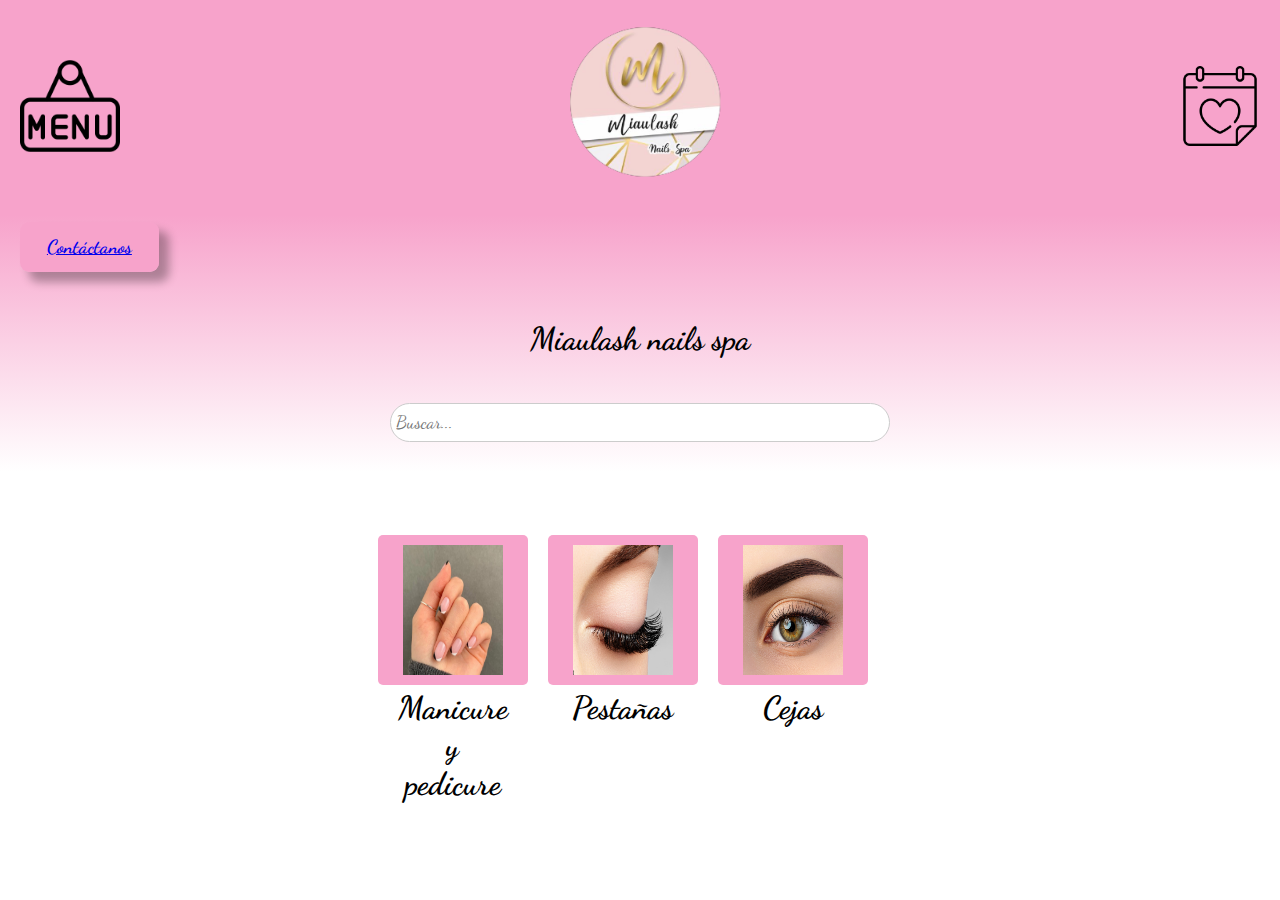
<file: index.html>
<!DOCTYPE html>
<html>
<head>
	<title>Miaulash nails spa</title>
	<meta name="viewport" content="width=device-width, initial-scale=1.0">
	<link rel="stylesheet" type="text/css" href="style.css">
     <link rel="preconnect" href="https://fonts.googleapis.com">
<link rel="preconnect" href="https://fonts.gstatic.com" crossorigin>
<link href="https://fonts.googleapis.com/css2?family=Dancing+Script:wght@400;600&display=swap" rel="stylesheet">
</head>
<body>
	<header>

            
		<div class="logo">
                    <a href="#"><img src="img/menu_.png" alt="Logo"></a>
		</div>
		<div class="header-images1">
			<img src="img/logo.png" alt="Header Image 1">
			
		</div>
            <div class="header-images2">
		<a href="contacto.html"><img src="img/cita-romantica.png" alt="Header Image 1"></a>
			
		</div>
          
	</header>
   
	<main>
		   <button1>
                <a href="direccion.html"> <b>Contáctanos</b></a>
               
            </button1>
		<div class="text">
                    <h2>Miaulash nails spa</h2>
			<p><input type="text" class="redondeado" placeholder="Buscar..."></p>
		</div>
	</main>
	<footer>
            
		<div class="footer-images">
                 
                  <a href="manicure.html" class="boton-imagen">
  <img src="img/mano.png" alt="Descripción de la imagen 1">
  <h1>Manicure y pedicure</h1>

</a>
        

<a href="pestañas.html" class="boton-imagen">
  <img src="img/volumenr.png" alt="Pestañas">
   <h1>Pestañas</h1>
</a>
                 

<a href="cejas.html" class="boton-imagen">
  <img src="img/cejas2.png" alt="Descripción de la imagen 3">
   <h1>Cejas</h1>
</a>
                

		</div>

	</footer>
</body>
</html>
</file>
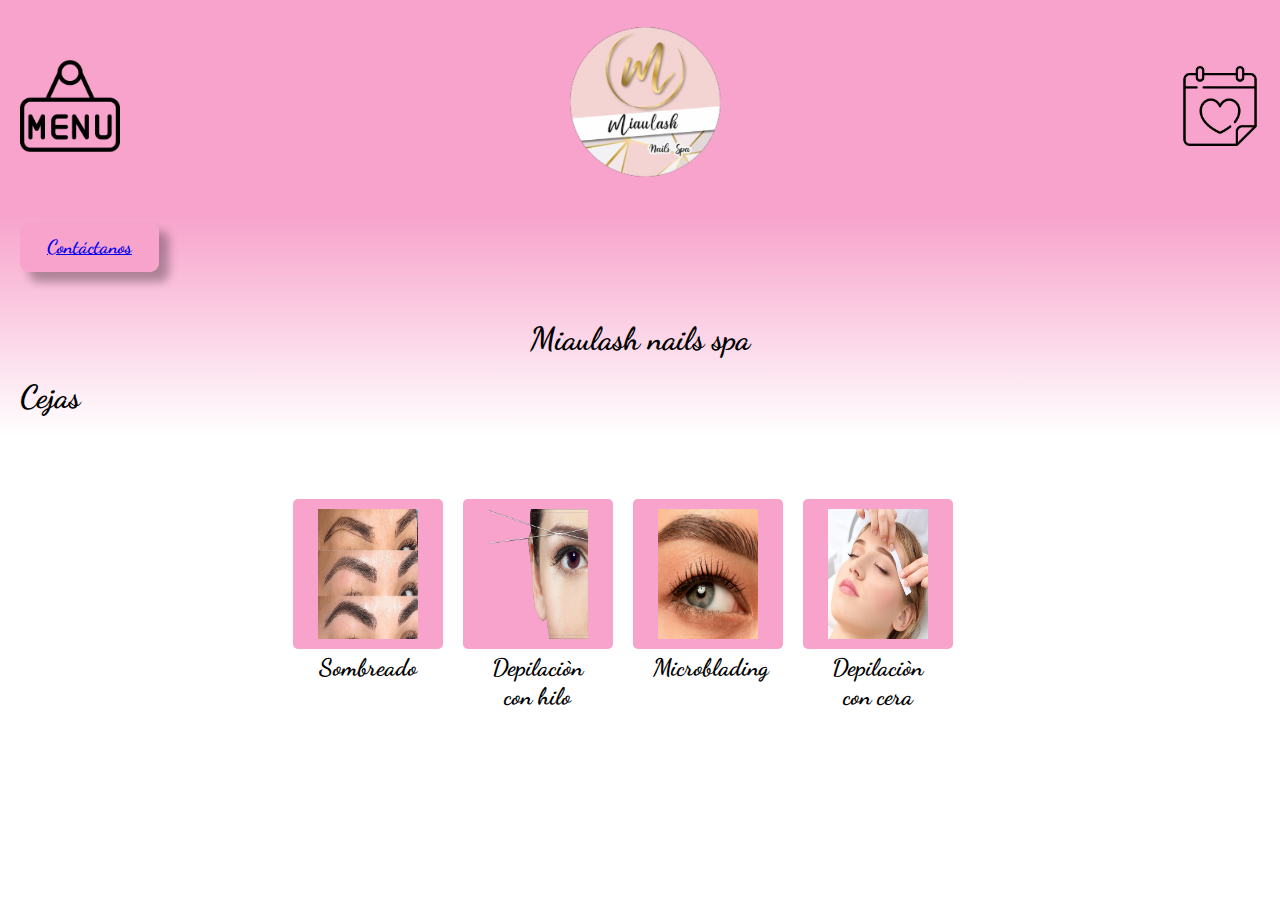
<file: cejas.html>
<!DOCTYPE html>
<html>
<head>
	<title>Miaulash nails spa</title>
	<meta name="viewport" content="width=device-width, initial-scale=1.0">
	<link rel="stylesheet" type="text/css" href="style.css">
     <link rel="preconnect" href="https://fonts.googleapis.com">
<link rel="preconnect" href="https://fonts.gstatic.com" crossorigin>
<link href="https://fonts.googleapis.com/css2?family=Dancing+Script:wght@400;600&display=swap" rel="stylesheet">
</head>
<body>
	<header>
		<div class="logo">
                    <a href="index.html"><img src="img/menu_.png" alt="Logo"></a>
		</div>
		<div class="header-images1">
			<img src="img/logo.png" alt="Header Image 1">
			
		</div>
            <div class="header-images2">
			<a href="contacto.html"><img src="img/cita-romantica.png" alt="Header Image 1"></a>
			
		</div>
	</header>
   
	<main>
               <button1>
                <a href="direccion.html"> <b>Contáctanos</b></a>
               
            </button1>
		 
		<div class="text">
                    <h2>Miaulash nails spa</h2>
                    <h1> Cejas </h1>
			
		</div>
	</main>
	<footer>
            
		<div class="footer-images">
                 
                  <a href="#" class="boton-imagen">
  <img src="img/cejis.png" alt="Descripción de la imagen 1">
  <h2>Sombreado </h2>

</a>
        

<a href="#" class="boton-imagen">
  <img src="img/hilo.png" alt="Descripción de la imagen 2">
  <h2>Depilaciòn con hilo</h2>
</a>


<a href="#" class="boton-imagen">
  <img src="img/som.jpg" alt="Descripción de la imagen 3">
  <h2>Microblading </h2>
</a>
                    
<a href="#" class="boton-imagen">
  <img src="img/depi.png"pelo.jpg alt="Descripción de la imagen 3">
  <h2>Depilaciòn con cera </h2>
</a>
                

		</div>
	</footer>
</body>
</html>
</file>
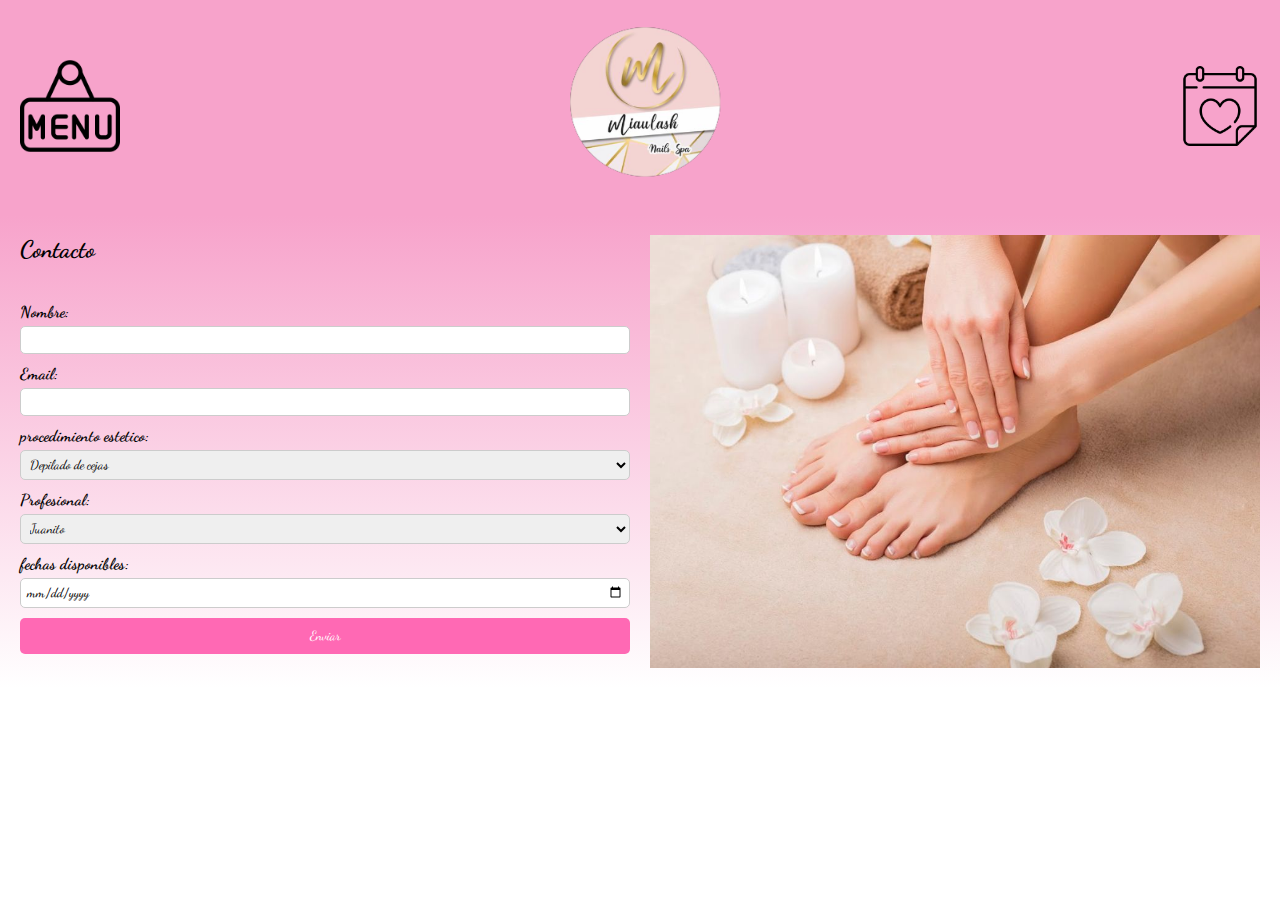
<file: contacto.html>
<!DOCTYPE html>
<html>
<head>
	<title>Pies</title>
	<meta name="viewport" content="width=device-width, initial-scale=1.0">
	<link rel="stylesheet" type="text/css" href="style.css">
     <link rel="preconnect" href="https://fonts.googleapis.com">
<link rel="preconnect" href="https://fonts.gstatic.com" crossorigin>
<link href="https://fonts.googleapis.com/css2?family=Dancing+Script:wght@400;600&display=swap" rel="stylesheet">
</head>
<body>
	<header>
		<div class="logo">
                    <a href="index.html"><img src="img/menu_.png" alt="Logo"></a>
		</div>
		<div class="header-images1">
			<img src="img/logo.png" alt="Header Image 1">
			
		</div>
            <div class="header-images2">
			<img src="img/cita-romantica.png" alt="Header Image 1">
			
		</div>
	</header>
   

		 
		<div class="container1">

 <div class="form-container">
    <h2>Contacto</h2>
    <form>
      <label for="nombre">Nombre:</label>
      <input type="text" id="nombre" name="nombre" required>
      
      <label for="email">Email:</label>
      <input type="email" id="email" name="email" required>
      
      <label for="precedimiento">procedimiento estetico:</label>
      <select name="procedimiento" >  
          <option value="1">
              Depilado de cejas 
          </option>
                    <option value="1">
              Manucura acrilica
          </option>
          
      </select>      
            <label for="precedimiento">Profesional:</label>
      <select name="procedimiento" >  
          <option value="1">
              Juanito 
          </option>
                    <option value="1">
              Diana 
          </option>
          
      </select> 
      
      
      <label for="date">fechas disponibles:</label>
      <input type="date" id="date" name="date" required>
      
      
      
      <button type="submit">Enviar</button>
    </form>
  </div>
  
  <div class="image-container">
    <img src="img/contacto.jpg" alt="Imagen">
  </div>
</div>

</body>
</html>
</file>
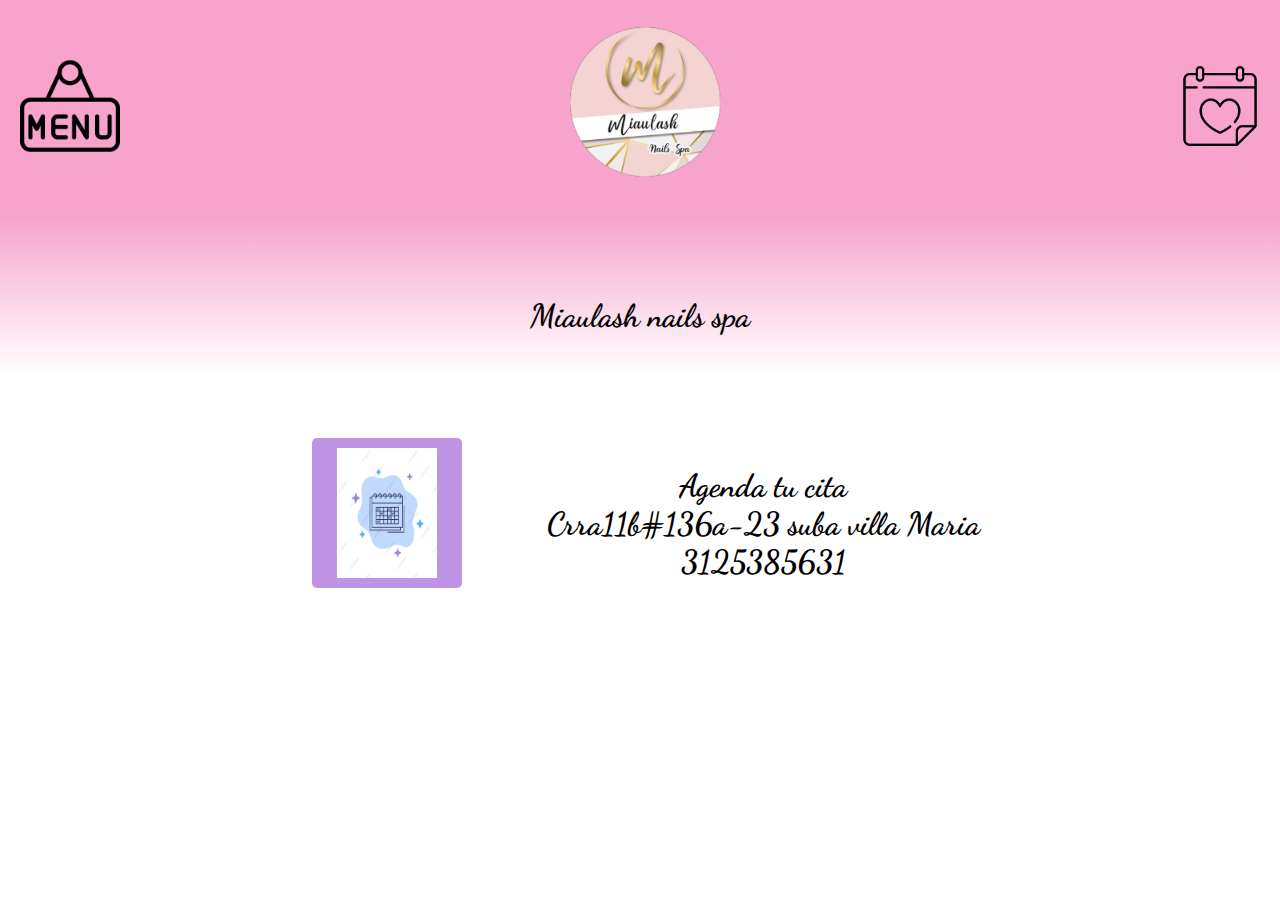
<file: direccion.html>
<!DOCTYPE html>
<html>
<head>
	<title>Miaulash nails spa</title>
	<meta name="viewport" content="width=device-width, initial-scale=1.0">
	<link rel="stylesheet" type="text/css" href="style.css">
     <link rel="preconnect" href="https://fonts.googleapis.com">
<link rel="preconnect" href="https://fonts.gstatic.com" crossorigin>
<link href="https://fonts.googleapis.com/css2?family=Dancing+Script:wght@400;600&display=swap" rel="stylesheet">
</head>
<body>
	<header>
		<div class="logo">
                    <a href="index.html"><img src="img/menu_.png" alt="Logo"></a>
		</div>
		<div class="header-images1">
			<img src="img/logo.png" alt="Header Image 1">
			
		</div>
            <div class="header-images2">
			<a href="contacto.html"><img src="img/cita-romantica.png" alt="Header Image 1"></a>
			
		</div>
	</header>
   
	<main>
		 
		<div class="text">
                    <h2>Miaulash nails spa</h2>
                    
			
		</div>

	</main>
	<footer>
     
            
		<div class="footer-images1">
                 
                  <a href="#" class="boton-imagen1">
  <img src="img/agenda.png" alt="Descripción de la imagen 1">
 

</a>

                

		</div>
             <h1>Agenda tu cita<br>
                 Crra11b#136a-23 suba villa Maria<br>
                 3125385631</<h1>
	</footer>
</body>
</html>
</file>
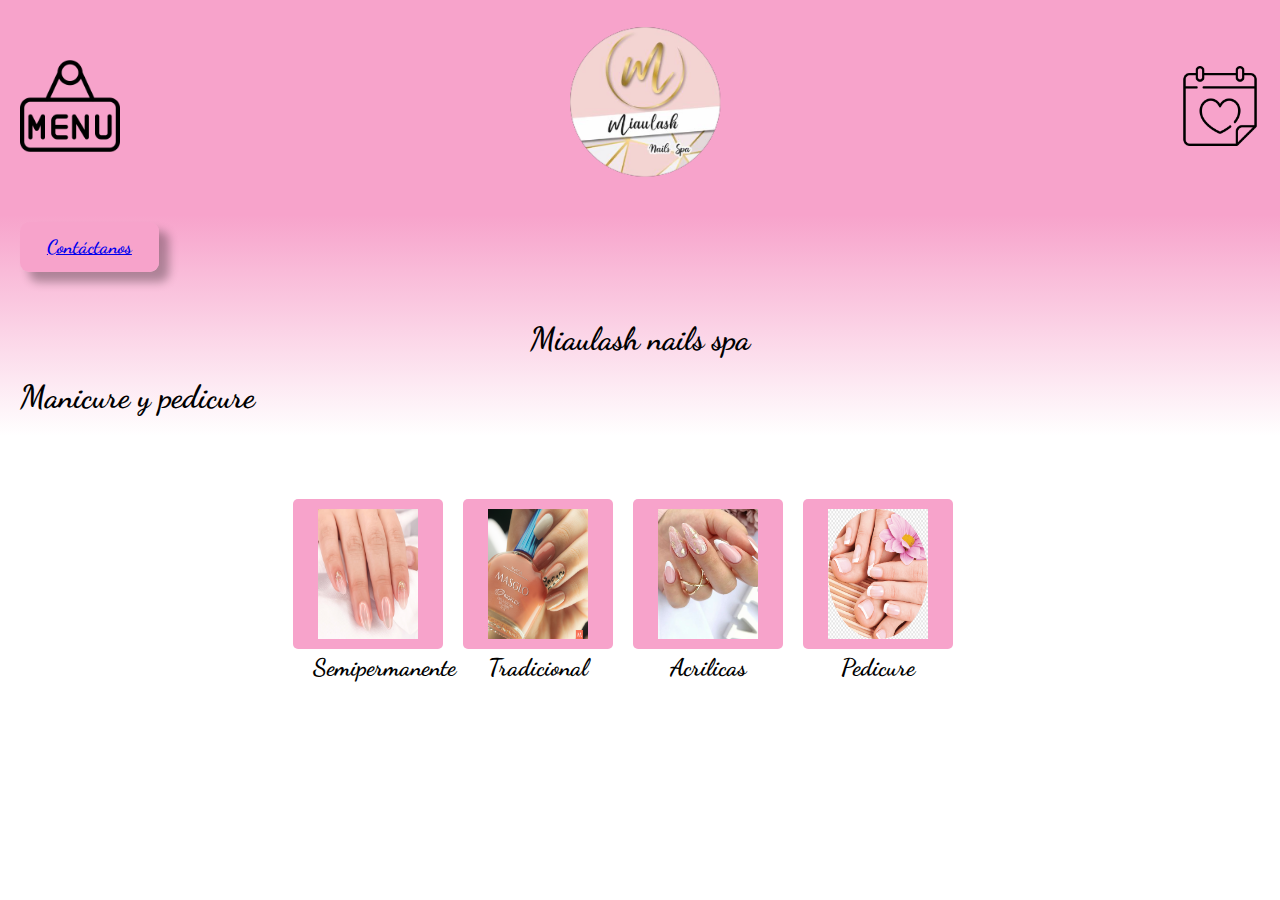
<file: manicure.html>
<!DOCTYPE html>
<html>
<head>
	<title>Miaulash nails spa</title>
	<meta name="viewport" content="width=device-width, initial-scale=1.0">
	<link rel="stylesheet" type="text/css" href="style.css">
     <link rel="preconnect" href="https://fonts.googleapis.com">
<link rel="preconnect" href="https://fonts.gstatic.com" crossorigin>
<link href="https://fonts.googleapis.com/css2?family=Dancing+Script:wght@400;600&display=swap" rel="stylesheet">
</head>
<body>
	<header>
		<div class="logo">
                    <a href="index.html"><img src="img/menu_.png" alt="Logo"></a>
		</div>
		<div class="header-images1">
			<img src="img/logo.png" alt="Header Image 1">
			
		</div>
            <div class="header-images2">
			<a href="contacto.html"><img src="img/cita-romantica.png" alt="Header Image 1"></a>
			
		</div>
	</header>
   
	<main>
   <button1>
                <a href="direccion.html"> <b>Contáctanos</b></a>
               
            </button1>
		 
		<div class="text">
                    <h2>Miaulash nails spa</h2>
                    <h1> Manicure y pedicure </h1>
			
		</div>
	</main>
	<footer>
            
		<div class="footer-images">
                 
                  <a href="#" class="boton-imagen">
  <img src="img/semii.png" alt="Descripción de la imagen 1">
  <h2>Semipermanente</h2>

</a>
        

<a href="#" class="boton-imagen">
  <img src="img/natural.png" alt="Descripción de la imagen 2">
  <h2>Tradicional</h2>
</a>


<a href="#" class="boton-imagen">
  <img src="img/gel.png" alt="Descripción de la imagen 3"><h2>Acrilicas</h2>
</a>
                    
<a href="#" class="boton-imagen">
  <img src="img/manicure.png" alt="Descripción de la imagen 3"><h2>Pedicure</h2>
</a>
                

		</div>
	</footer>
</body>
</html>
</file>
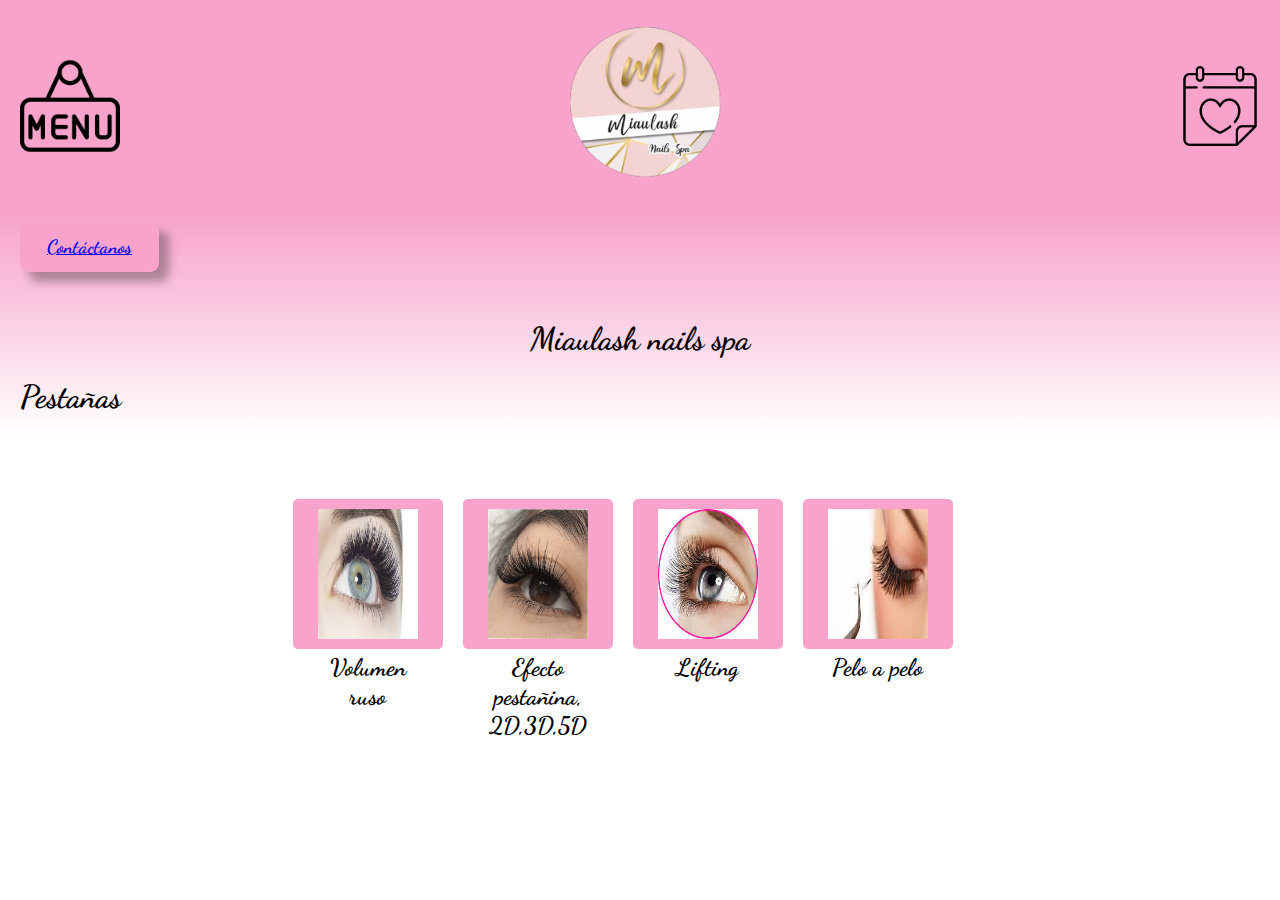
<file: pestañas.html>
<!DOCTYPE html>
<html>
<head>
	<title>Miaulash nails spa</title>
	<meta name="viewport" content="width=device-width, initial-scale=1.0">
	<link rel="stylesheet" type="text/css" href="style.css">
     <link rel="preconnect" href="https://fonts.googleapis.com">
<link rel="preconnect" href="https://fonts.gstatic.com" crossorigin>
<link href="https://fonts.googleapis.com/css2?family=Dancing+Script:wght@400;600&display=swap" rel="stylesheet">
</head>
<body>
	<header>
		<div class="logo">
                    <a href="index.html"><img src="img/menu_.png" alt="Logo"></a>
		</div>
		<div class="header-images1">
			<img src="img/logo.png" alt="Header Image 1">
			
		</div>
            <div class="header-images2">
		<a href="contacto.html"><img src="img/cita-romantica.png" alt="Header Image 1"></a>
			
		</div>
	</header>
   
	<main>
               <button1>
                <a href="direccion.html"> <b>Contáctanos</b></a>
               
            </button1>
		<div class="text">
                    <h2>Miaulash nails spa</h2>
                    <h1> Pestañas </h1>
			
		</div>
	</main>
	<footer>
            
		<div class="footer-images">
                 
                  <a href="#" class="boton-imagen">
  <img src="img/ruso.jpg" alt="Descripción de la imagen 1">
<h2>Volumen ruso</h2>
</a>
        

<a href="#" class="boton-imagen">
  <img src="img/pestañas.png" alt="Descripción de la imagen 2">
  <h2>Efecto pestañina, 2D,3D,5D</h2>
</a>


<a href="#" class="boton-imagen">
  <img src="img/lifting.jpg" alt="Descripción de la imagen 3"><h2>Lifting</h2>
</a>
                    
<a href="#" class="boton-imagen">
  <img src="img/pelo.jpg"pelo.jpg alt="Descripción de la imagen 3">
  <h2>Pelo a pelo </h2>
</a>
                

		</div>
	</footer>
</body>
</html>
</file>
<file: style.css>
* {
	box-sizing: border-box;
	margin: 0;
	padding: 0;
     font-family: 'Dancing Script', cursive;
     min-height: 100%;
}


.container1 {
    
 
   background: rgb(255,255,255);
background: linear-gradient(0deg, rgba(255,255,255,1) 0%, rgba(247,163,203,1) 100%);
	padding: 20px;
  display: grid;
  grid-template-columns: 1fr 1fr;
  grid-gap: 20px;
}
.contact-form {
  
  margin-right: 20px;
 
  
}

.contact-form h2 {
  font-size: 1.5rem;
  margin-bottom: 10px;
}


form {
   margin-top: -60%;
  display: flex;
  flex-direction: column;
}

label {
  font-weight: bold;
  margin-bottom: 5px;
}

input, textarea, select {
  padding: 5px;
  margin-bottom: 10px;
  border-radius: 5px;
  border: 1px solid #ccc;
  font-family: inherit;
}

button[type="submit"] {
  background-color: #ff69b4;
  color: white;
  border: none;
  border-radius: 5px;
  padding: 10px 20px;
  cursor: pointer;
}


.image-container {
  overflow: hidden;
}

.image-container img {
  display: block;
  width: 100%;
  height: 50%;
}


header {
	display: flex;
	justify-content: space-between;
	align-items: center;
	padding: 20px;
background: #F7A3CB;
       
}



.logo img {
	width: 80px;
}

.header-images1 img {
	width: 200px;
	margin-left: 10px;
}

.header-images2 img {
	width: 80px;
	margin-left: 10px;
}

main {
 background: rgb(255,255,255);
background: linear-gradient(0deg, rgba(255,255,255,1) 0%, rgba(247,163,203,1) 100%);
	padding: 20px;
}


.text h2 {
     margin-top: 5%;
	font-size: 24px;
        text-align: center;
	
}

.text p {	
                  text-align: center;
}

.text p input {
    margin-top: 2%;
    font-size: 18px;
	line-height: 1.5;
    width: 500px;
    padding: 5px;
    
  }
  .redondeado {
    border-radius: 50px;
  }
  
  

footer {
       
	display: flex;
	justify-content: center;
	align-items: center;
	width: 100%;
	margin: 0 auto;
	text-align: center;
        margin-left: 3%;
        
      
}


.footer-images{
  display: flex;
  justify-content: center;
  
  align-items: center;
 
  margin-top: 10%;
 
}

.boton-imagen {
 
  transform: translate(-50%, -50%);
  background-color: #F7A3CB;
  color: white;
  text-align: center;
  padding: 10px 20px;
  border-radius: 5px;
  text-decoration: none;
  width: 200px;
  height: 200px;
  margin: 10px;
  
}

.boton-imagen img{
    width: 100px;
    height: 50px;
}



.boton-imagen:hover {
  opacity: 0.8;
}
.footer-images1{
  display: flex;
  justify-content: center;
  
  align-items: center;
 
  margin-top: 10%;
 
}

.boton-imagen1 {
 
  transform: translate(-50%, -50%);
  background-color: #BF94E4;
  color: white;
  text-align: center;
  padding: 10px 20px;
  border-radius: 5px;
  text-decoration: none;
  width: 200px;
  height: 200px;
  margin: 5px;
  
}

.boton-imagen1 img{
    width: 200px;
    height: 100px;
}



.boton-imagen1:hover {
  opacity: 0.8;
}

/* Media queries para dispositivos móviles */
@media only screen and (max-width: 768px) {
	.logo img {
		width: 80px;
	}

	.header-images img {
		width: 50px;
		margin-left: 5px;
	}

	

.text h2 {
	font-size: 22px;
	margin-bottom: 120px;
        
}


.text p {
	font-size: 16px;
	line-height: 1.4;
        

       
}


.text p input {
    margin-top: 2%;
    font-size: 18px;
	line-height: 1.5;
    width: 200px;
    padding: 5px;
    
  }
  .redondeado {
    border-radius: 5px;
  }

 footer {

	display: flex;
	justify-content: center;
	align-items: center;
	width: 100%;
	margin-left: -3%;
	text-align: center;
        padding-left: 110px;;
}


.footer-images{
display: flex;
  justify-content: center;
  align-items: center;
  margin-top: 10%;;


}

.footer-images h1{
    margin-top: 10px;
   
    
} 
.footer-images h2{
    margin-top: 10px;
   
    
}




.boton-imagen {
   
  transform: translate(-50%, -50%);
  background-color: #ff69b4;
  color: black;
  text-align: center;
  padding: 10px 20px;
  border-radius: 5px;
  text-decoration: none;
  width: 80px;
  height: 80px;
  margin: 10px;
  
    font-size: 10px;
}

.boton-imagen img{
    width: 40px;
    height: 40px;
}


.boton-imagen img{
    width: 40px;
    height: 40px;
}

.footer-images1{
display: flex;
  justify-content: center;
  align-items: center;
  margin-top: 10%;

  
}

.boton-imagen1 {
   
  transform: translate(-50%, -50%);
  background-color: #BF94E4;
  color: black;
  text-align: center;
  padding: 10px 20px;
  border-radius: 5px;
  text-decoration: none;
  width: 80px;
  height: 80px;
  margin: 10px;
}

.boton-imagen1 img{
    width: 55px;
    height: 55px;
    
  
     
}

.footer-images h1{
    margin-top: 10px;
   
    
} 


.boton-imagen1 img{
    width: 55px;
    height: 55px;
 
    
}

}

/* Media queries para dispositivos de tableta */
@media only screen and (min-width: 769px) and (max-width: 1024px) {
.logo img {
width: 120px;
}
.header-images img {
	width: 80px;
	margin-left: 8px;
}



.text h2 {
	font-size: 28px;
	margin-bottom: 15px;
}

.text p input {
    margin-top: 10%;
    font-size: 18px;
	line-height: 1.5;
    width: 300px;
    padding: 5px;
    
  }
  .redondeado {
    border-radius: 5px;
  }

.text p {
	font-size: 20px;
	line-height: 1.5;
}

.footer-images{
    
   
    	  display: flex;
  justify-content: center;
  align-items: center;
  margin-top: 10%;
  margin-left: 3%;
font-size: 12px;


}
.footer-images h2{
    margin-top: 10px;
   
    
}

.footer-images h1{
    margin-top: 10px;
   
    
} 

.boton-imagen {
   
  transform: translate(-50%, -50%);
  background-color: #ff69b4;
  color: black;
  text-align: center;
  padding: 10px 20px;
  border-radius: 5px;
  text-decoration: none;
   width: 100px;
  height: 100px;
  margin: 10px;
}

.boton-imagen1 img{
    width: 150px;
    height: 70px;
}
boton-imagen1 {
   
  transform: translate(-50%, -50%);
  background-color: #BF94E4;
  color: black;
  text-align: center;
  padding: 10px 20px;
  border-radius: 5px;
  text-decoration: none;
   width: 100px;
  height: 100px;
  margin: 10px;
  
}

.boton-imagen img{
    width: 50px;
    height: 50px;
}



}

/* Media queries para dispositivos de escritorio */
@media only screen and (min-width: 1025px) {
.logo img {
width: 100px;
}

.header-images img {
	width: 100px;
	margin-left: 10px;
}

.column {
	flex: 1;
	padding: 10px;
	margin-right: 20px;
}

.column:last-child {
	margin-right: 0;
}

.text h2 {
	font-size: 32px;
	margin-bottom: 20px;
}

.text p {
	font-size: 24px;
	line-height: 1.5;
}

.footer-images{
  
     display: flex;
  justify-content: center;
  align-items: center;
  margin-top: 10%;
  margin-left: 3%;
   
    
}
.footer-images h2{
    margin-top: 10px;
   
    
}

.footer-images h1{
    margin-top: 10px;
   
    
} 

.boton-imagen {
 
  transform: translate(-50%, -50%);
  background-color: #F7A3CB;
  color: black;
  text-align: center;
  padding: 10px 20px;
  border-radius: 5px;
  text-decoration: none;
  width: 150px;
  height: 150px;
  margin: 10px;
}


.boton-imagen img{
    width: 100px;
    height: 50px;
}
.boton-imagen1 {
   
  transform: translate(-50%, -50%);
  background-color: #BF94E4;
  color: black;
  text-align: center;
  padding: 10px 20px;
  border-radius: 5px;
  text-decoration: none;
  width: 150px;
  height: 150px;
  margin: 10px;
}


.boton-imagen1 img{
    width: 100px;
    height: 50px;
}


.imagen-flotante {
  position: fixed;
  bottom: 0;
  left: 0;
  overflow: auto;
  width: 150px;
  height: 150px;
  margin-bottom: 10px;
  margin-left: 10px;
}
}
  
    button1 {
      position: relative;
      font-size: 1.2em;
      padding: 0.7em 1.4em;
      background-color: #F7A3CB;
      text-decoration: none;
      border: none;
      cursor: pointer;
      border-radius: 0.5em;
      color: #DEDEDE;
      box-shadow: 0.5em 0.5em 0.5em rgba(0, 0, 0, 0.3);
      text-decoration: none;
    }

    button1::before {
      position: absolute;
      content: '';
      height: 0;
      width: 0;
      top: 0;
      left: 0;
      background:white;   
      border-radius: 0 0 0.5em 0;
      box-shadow: 0.2em 0.2em 0.2em rgba(0, 0, 0, 0.3);
      transition: 0.3s;
      
    }

    button1:hover::before {
      width: 1.6em;
      height: 1.6em;
    }

    button1:active {
      box-shadow: 0.2em 0.2em 0.3em rgba(0, 0, 0, 0.3);
      transform: translate(0.1em, 0.1em);
    }
    @media print{
      .logo img {
width: 120px;
}
.header-images img {
width: 80px;
margin-left: 8px;
}



.text h2 {
font-size: 28px;
margin-bottom: 15px;
}

.text p input {
  margin-top: 10%;
  font-size: 18px;
line-height: 1.5;
  width: 300px;
  padding: 5px;
  
}
.redondeado {
  border-radius: 5px;
}

.text p {
font-size: 20px;
line-height: 1.5;
}

.footer-images{
  
 
      display: flex;
justify-content: center;
align-items: center;
margin-top: 10%;
margin-left: 3%;
font-size: 12px;


}
.footer-images h2{
  margin-top: 10px;
 
  
}

.footer-images h1{
  margin-top: 10px;
 
  
} 

.boton-imagen {
 
transform: translate(-50%, -50%);
background-color: #ff69b4;
color: black;
text-align: center;
padding: 10px 20px;
border-radius: 5px;
text-decoration: none;
 width: 100px;
height: 100px;
margin: 10px;
}

.boton-imagen1 img{
  width: 150px;
  height: 70px;
}
boton-imagen1 {
 
transform: translate(-50%, -50%);
background-color: #BF94E4;
color: black;
text-align: center;
padding: 10px 20px;
border-radius: 5px;
text-decoration: none;
 width: 100px;
height: 100px;
margin: 10px;

}

.boton-imagen img{
  width: 50px;
  height: 50px;
}



}
</file>
